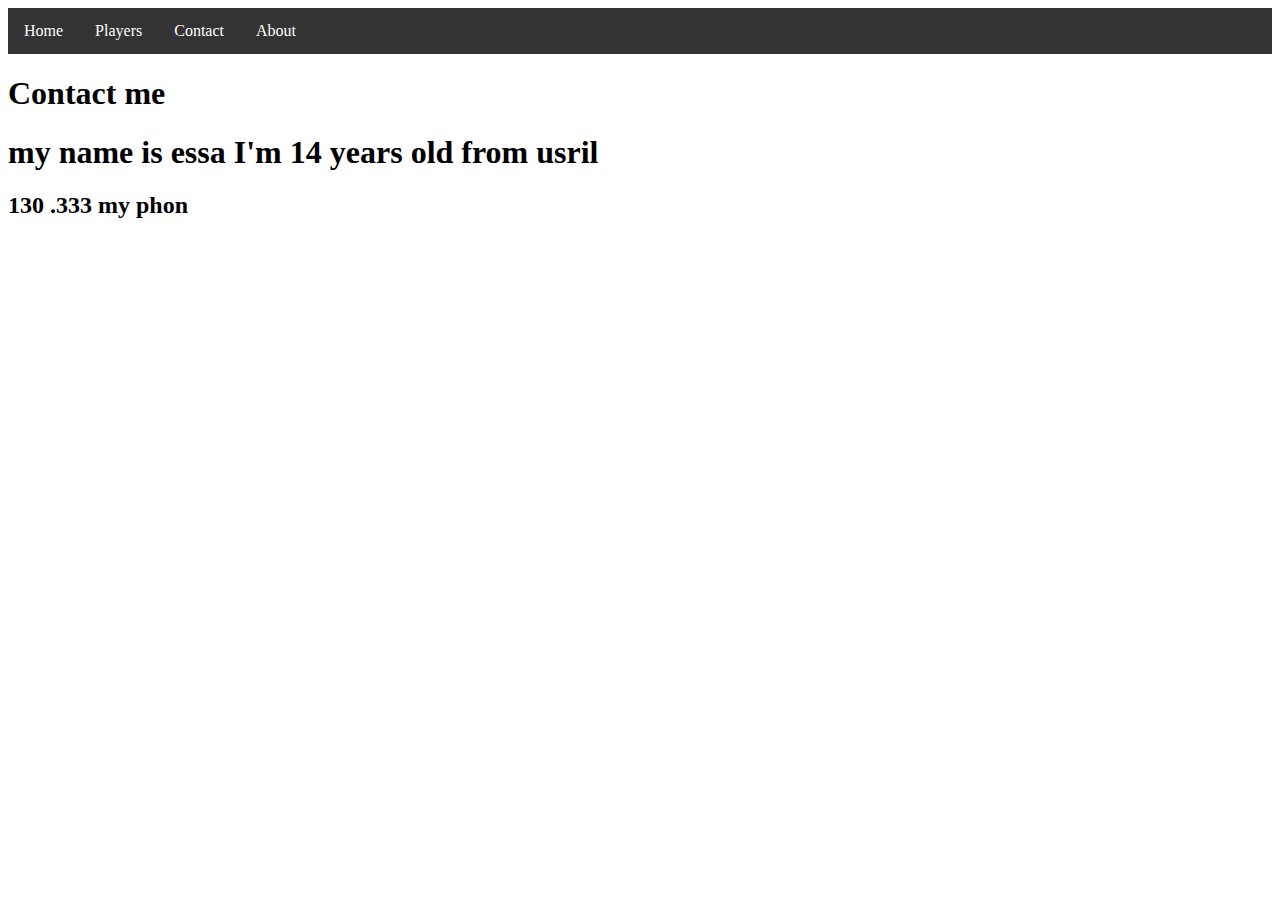
<file: contact.html>
<!DOCTYPE html>
<html lang="en">
  <head>
    <link rel="stylesheet" href="style.css" />
    <title>Real Madrid</title>
  </head>
  <body>
    <ul
      style="
        list-style-type: none;
        margin: 0;
        padding: 0;
        overflow: hidden;
        background-color: #333;
      "
    >
      <li style="float: left"><a class="active" href="index.html">Home</a></li>
      <li style="float: left"><a href="players.html">Players</a></li>
      <li style="float: left"><a href="contact.html">Contact</a></li>
      <li style="float: left"><a href="about.html">About</a></li>
    </ul>

    <h1>Contact me</h1>
    <h1>my name is essa I'm 14 years old from usril</h1>
    <h2>130 .333 my phon</h2>
  </body>
</html>
</file>
<file: style.css>
li {
  
}

li a {
  display: block;
  color: white;
  text-align: center;
  padding: 14px 16px;
  text-decoration: none;
}

li a:hover {
  background-color: #111;
}

table, tr, td, th {
  border: 1px solid black;
}
</file>
